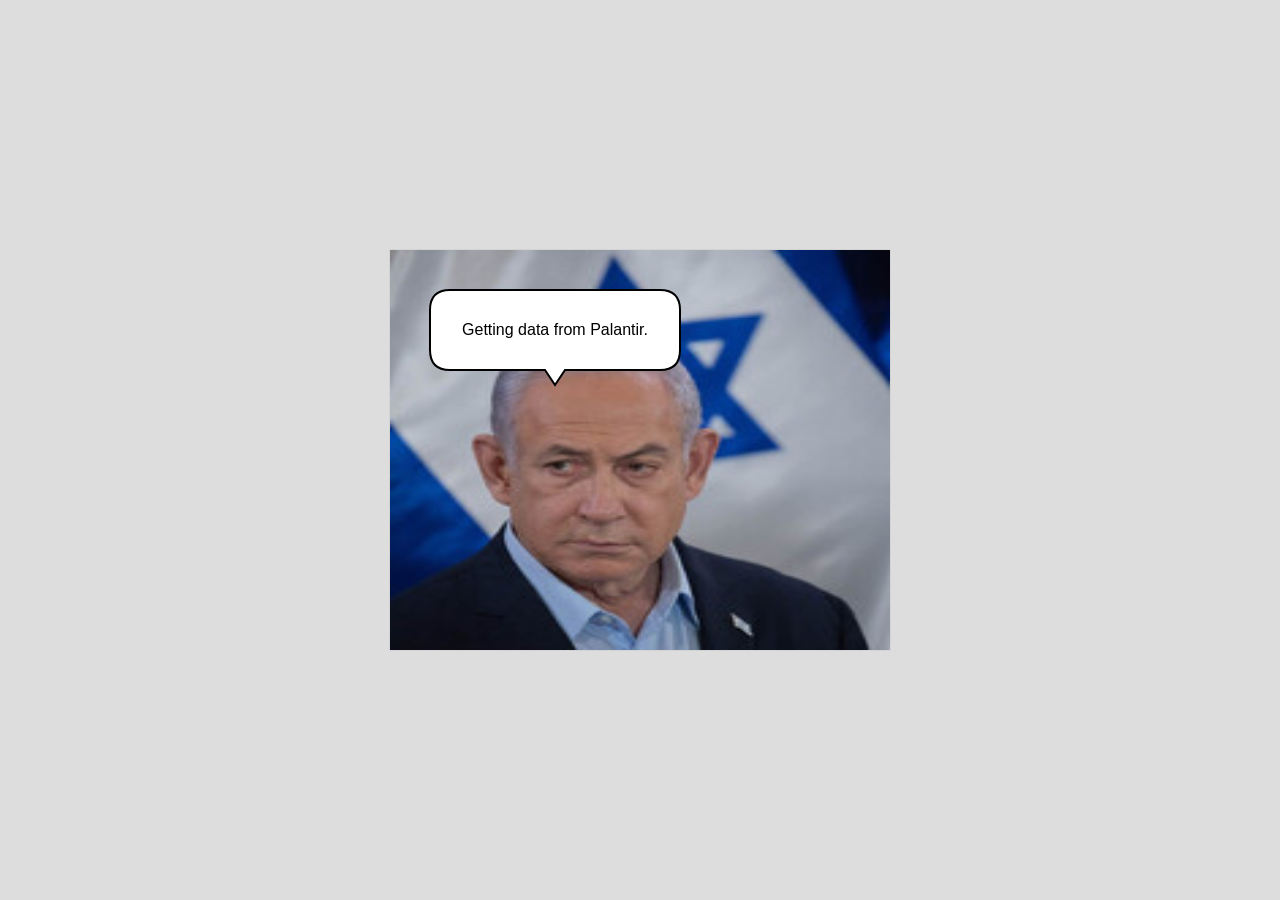
<file: 005.html>
<!DOCTYPE html>
<html>
<head>
    <title>Palantir Data Fetcher</title>
    <meta http-equiv="Content-Type" content="text/html;charset=UTF-8">
    <style>
        body {
            background: #ddd;
            color: #222;
            margin: 0;
            display: flex;
            justify-content: center;
            align-items: center;
            font-family: sans-serif;
            min-height: 100vh;
            flex-direction: column;
        }

        @media (prefers-color-scheme: dark) {
            body {
                background: #222;
                color: #ddd;
            }
        }

        h1 {
            font-size: 30vw;
            margin: 0;
            padding: 0;
        }

        p {
            display: none;
            margin: 0;
            padding: 0;
        }
    </style>
</head>
<body>

<canvas id="myCanvas" width="500" height="400" style="border:1px solid #d3d3d3;"></canvas>

<script>
const canvas = document.getElementById('myCanvas');
const ctx = canvas.getContext('2d');

const config = {
    imgSrc: './yahu.jpg', 
    text: "Getting data from Palantir.",
    x: 40,
    y: 40,
    width: 250,
    height: 80
};

const img = new Image();
img.crossOrigin = "anonymous";
img.src = config.imgSrc;

function meow(text) {
    ctx.drawImage(img, 0, 0, canvas.width, canvas.height);
    drawSpeechBubble(ctx, config.x, config.y, config.width, config.height, 20);

    ctx.fillStyle = "#000";
    ctx.font = "16px Arial";
    ctx.textAlign = "center";
    ctx.fillText(text, config.x + (config.width / 2), config.y + (config.height / 2) + 5);
}

img.onload = () => {
    meow(config.text);
};

function drawSpeechBubble(ctx, x, y, width, height, radius) {
    ctx.beginPath();
    ctx.moveTo(x + radius, y);
    ctx.lineTo(x + width - radius, y);
    ctx.quadraticCurveTo(x + width, y, x + width, y + radius);
    ctx.lineTo(x + width, y + height - radius);
    ctx.quadraticCurveTo(x + width, y + height, x + width - radius, y + height);
    
    ctx.lineTo(x + (width / 2) + 10, y + height);
    ctx.lineTo(x + (width / 2), y + height + 15);
    ctx.lineTo(x + (width / 2) - 10, y + height);
    
    ctx.lineTo(x + radius, y + height);
    ctx.quadraticCurveTo(x, y + height, x, y + height - radius);
    ctx.lineTo(x, y + radius);
    ctx.quadraticCurveTo(x, y, x + radius, y);
    
    ctx.fillStyle = "white";
    ctx.fill();
    ctx.strokeStyle = "black";
    ctx.lineWidth = 2;
    ctx.stroke();
}

(async () => {
    const response = await fetch("https://isod.ee.pw.edu.pl/isod-portal/wapi?q=rooms&refcode=GE-b%20005");
    const data = await response.json();

    if (data.taken) {
        meow(`WRS jest czynny od ${data.takenAt.slice(-5)}`);
    } else {
        meow(`Nie widzę nikogo w WRS-ie.`);
    }
})();
</script>

</body>
</html>
</file>
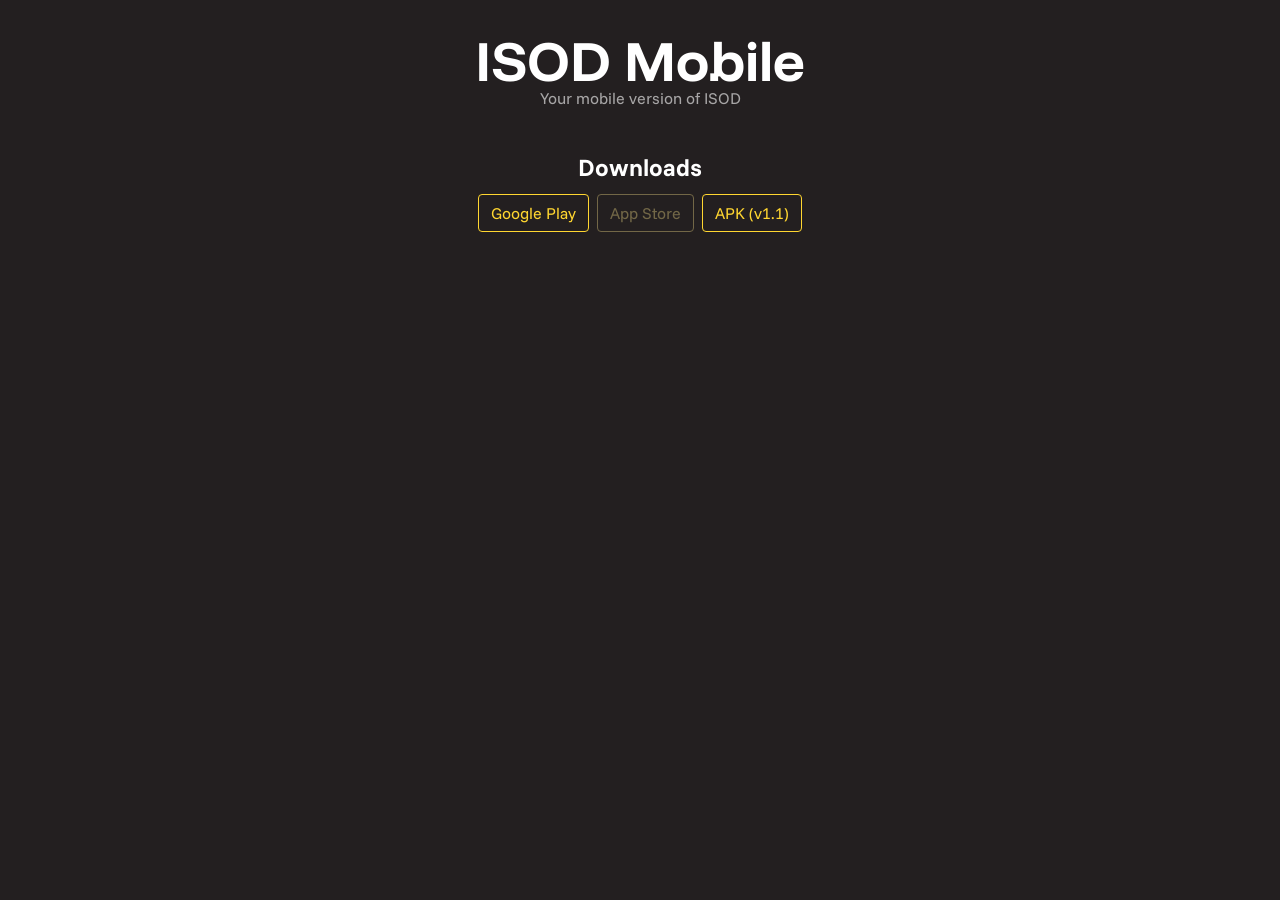
<file: isod.html>
<!DOCTYPE html>
<html lang="en">
<head>
    <meta charset="utf-8" />
    <link rel="icon" type="image/svg+xml" href="/isod_mobile.svg" />
    <meta name="viewport" content="width=device-width" />
    <title>ISOD Mobile</title>
    <meta name="description" content="ISOD Mobile Homepage">
    <meta name="keywords" content="isod, isod mobile, mobile, app, kotlin, kmp, jetpack, compose">
    <meta name="author" content="Aki">

    <meta property="og:title" content="Aki" />
    <meta property="og:description" content="ISOD Mobile Homepage" />
    <meta property="og:url" content="https://akinom.dev" />
    <meta property="og:type" content="website" />

    <meta name="twitter:card" content="summary_large_image" />
    <meta name="twitter:title" content="Aki" />
    <meta name="twitter:description" content="ISOD Mobile Homepage" />

    <link rel="preconnect" href="https://fonts.googleapis.com">
    <link rel="preconnect" href="https://fonts.gstatic.com" crossorigin>
    <link href="https://fonts.googleapis.com/css2?family=Funnel+Display:wght@300..800&family=Funnel+Sans:ital,wght@0,300..800;1,300..800&family=JetBrains+Mono:ital,wght@0,100..800;1,100..800&display=swap" rel="stylesheet">
    <link rel="stylesheet" href="isod.css" />
</head>
<body>

    <div class="display">

        <h1>ISOD Mobile</h1>
        <p>Your mobile version of ISOD</p>
        
    </div>

    <div id="downloads">

        <h2>Downloads</h2>

        <div id="li">
            <a href="https://play.google.com/store/apps/details?id=dev.akinom.isod">Google Play</a>
            <a class="disabled">App Store</a>
            <a href="apk/isod_mobile_110.apk">APK (v1.1)</a>
        </div>

    </div>
</body>
</html>
</file>
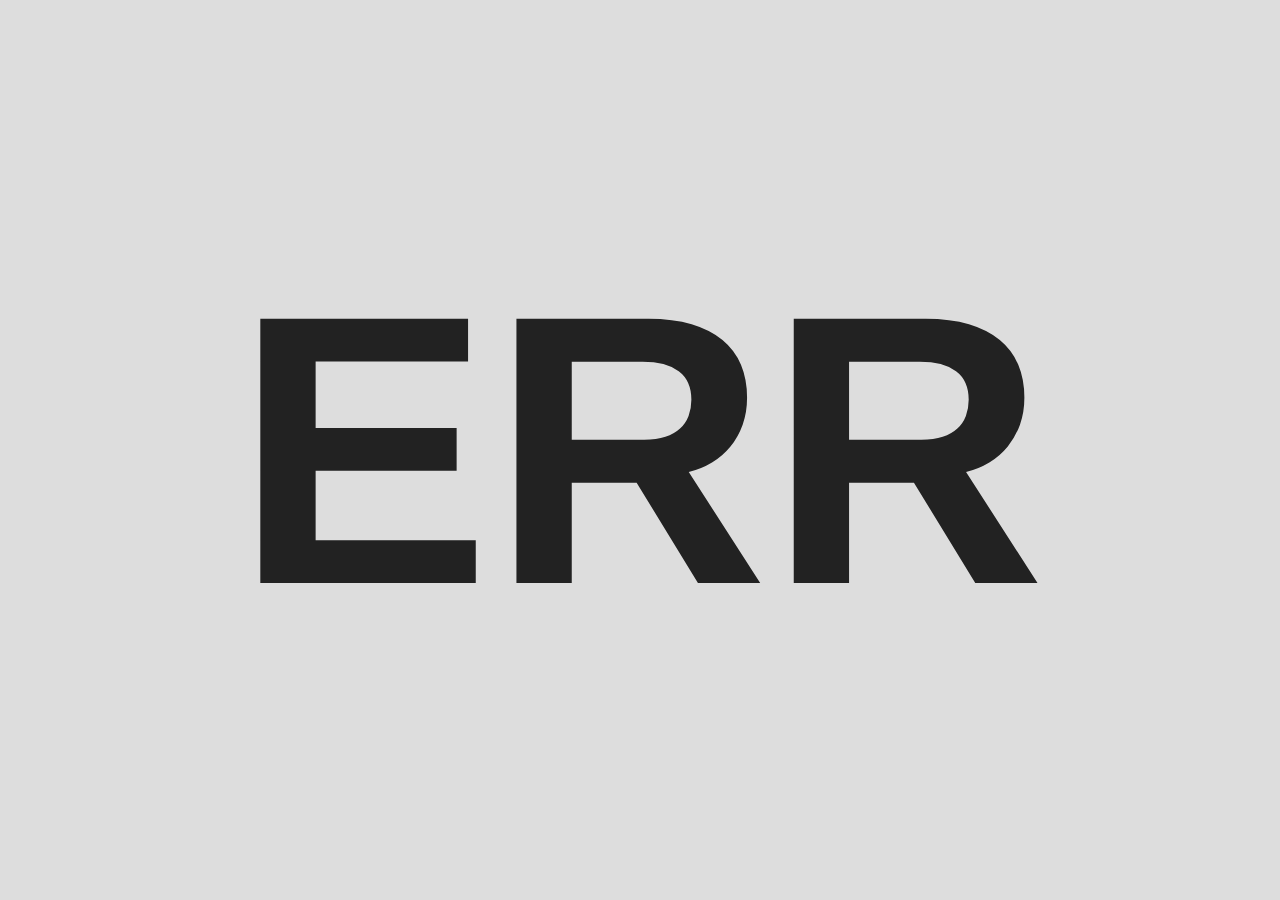
<file: wrs.html>
<!DOCTYPE html>
<html lang="en">
<head>
    <meta charset="UTF-8">
    <meta name="viewport" content="width=device-width, initial-scale=1.0">
    <title>Czy WRS jest otwarty?</title>
    <style>

        body {
            background: #ddd;
            color: #222;
            margin: 0;
            display: flex;
            justify-content: center;
            align-items: center;
            font-family: sans-serif;
            min-height: 100vh;
            flex-direction: column;
        }

        @media (prefers-color-scheme: dark) {
            body {
                background: #222;
                color: #ddd;
            }
        }

        h1 {
            font-size: 30vw;
            margin: 0;
            padding: 0;
        }

        p {
            display: none;
            margin: 0;
            padding: 0;
        }
    </style>
</head>
<body>

    <h1 id="status">---</h1>
    <p id="time_container">Otwarte o <span id="time"></span> przez <span id="author"></span>.</p>

    <body>

    <script>
        (async () => {
        try {
            const response = await fetch("https://isod.ee.pw.edu.pl/isod-portal/wapi?q=rooms&refcode=GE-b%20005");
            const data = await response.json();
            document.getElementById("status").innerText = data.taken ? "TAK" : "NIE";
            if (data.taken) {
            document.getElementById("time_container").style.display = "block";
            document.getElementById("time").innerText = data.takenAt.slice(-5);
            document.getElementById("author").innerText = data.takenBy[0] + "████ " + data.takenBy[1] + "████";
            }
        } catch (e) {
            document.getElementById("status").innerText = "ERR";
        }
        })();
    </script>
</body>

</body>
</html>
</file>
<file: isod.css>
body {
    margin: 0;
    background-color: #231F20;
    color: #fff;
    font-family: 'Funnel Sans', sans-serif;
}

.display {
    text-align: center;
    margin: 2em 0;
}

.display h1 {
    font-weight: 700;
    font-family: 'Funnel Display', sans-serif;
    font-size: 42pt;
    line-height: 100%;
    margin: 0;
}

.display p {
    margin: 0;
    opacity: 0.6;
    font-size: 12pt;
}

#downloads {
    display: flex;
    flex-direction: column;
    align-items: center;
}

#downloads a {
    color: #FFD630;
    text-decoration: none;
    border: 1px solid;
    border-radius: 4px;
    padding: 8px 12px;
    transition-duration: 300ms;
}

#downloads a:hover {
    background-color: #FFD630;
    color: #231F20;
}

#li {
    display: flex;
    gap: 8px;
}

#downloads a.disabled {
    opacity: 0.4;
    filter: saturate(0.5);
    cursor: not-allowed;
    
}

#downloads h2 {
    margin: 12px 0;
}
</file>
